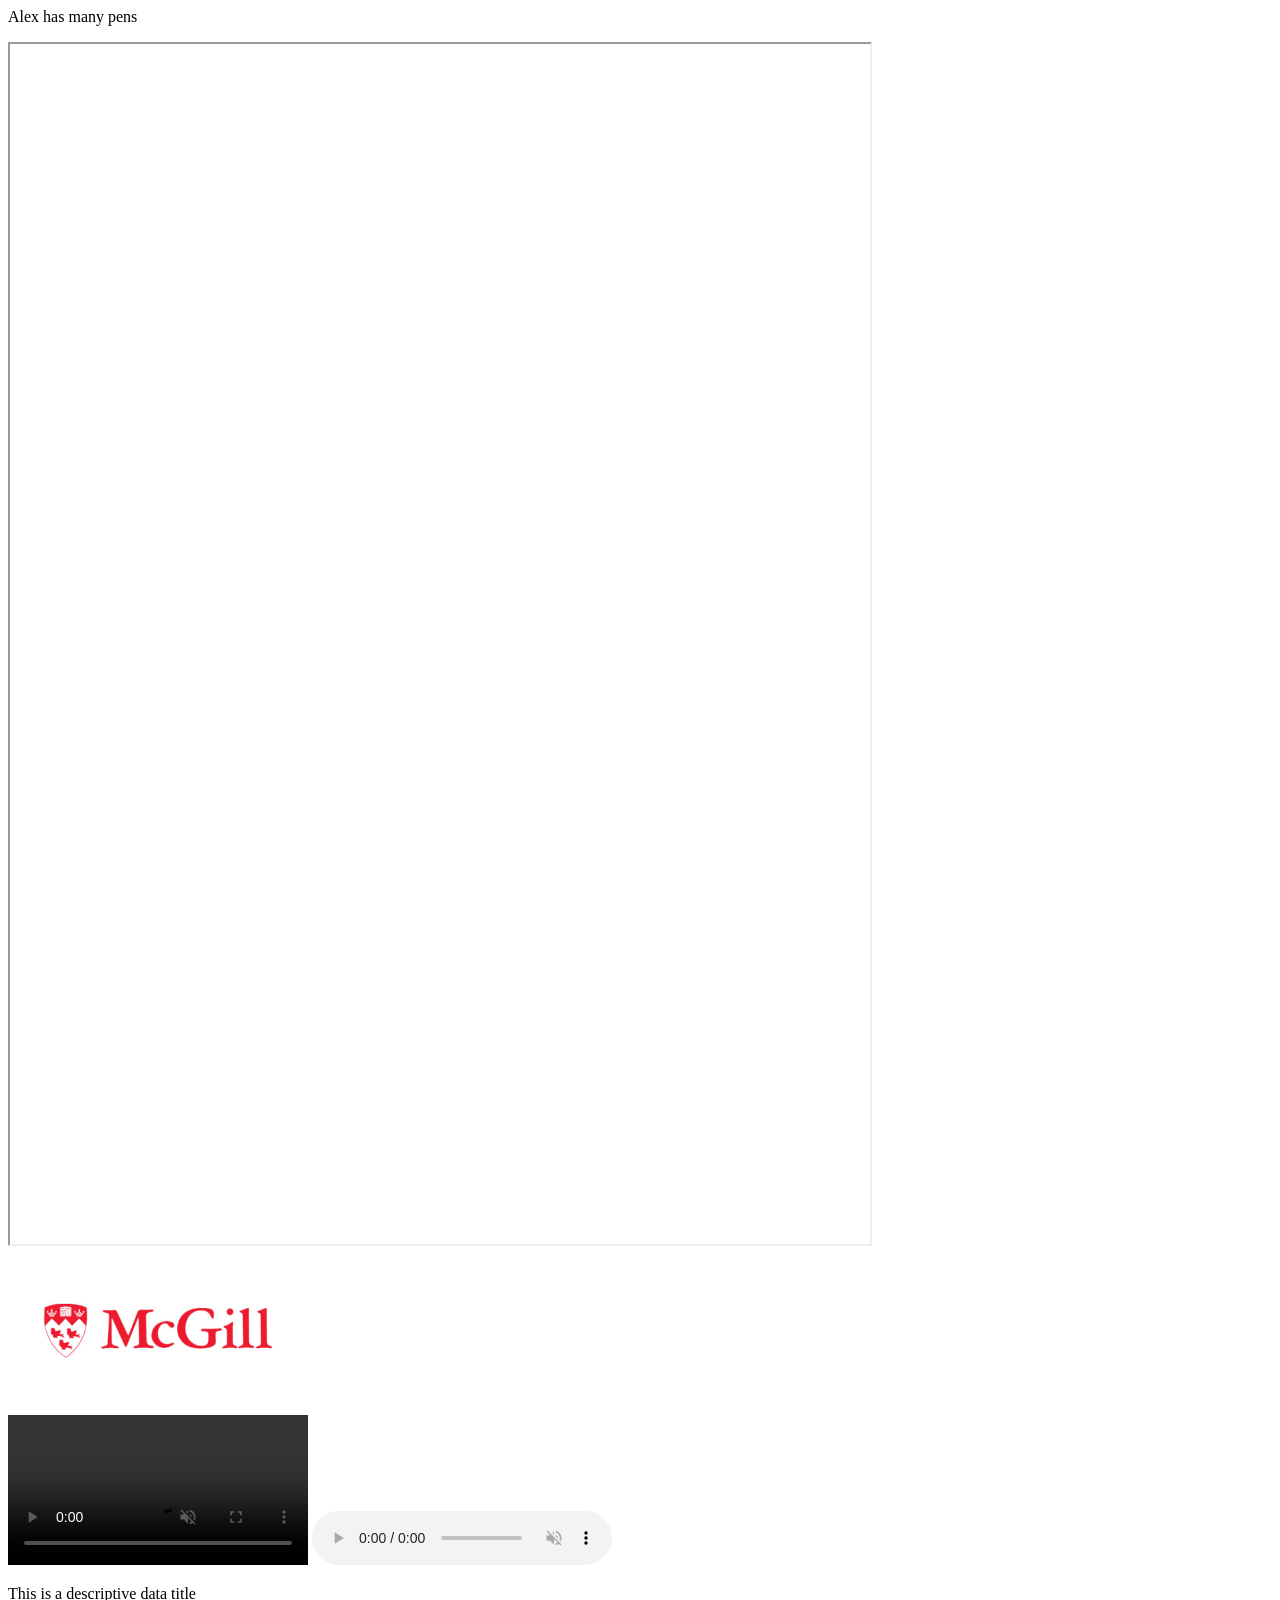
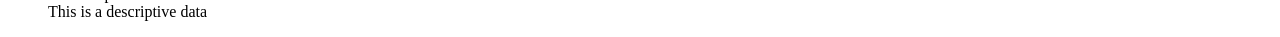
<file: index.html>
<html>
    <header>
        <meta name="keywords" content="Alex">
        <meta name="description" content="diary">
        <meta name="author" content="Alex Becheru">
    </header>
    <body>
        <title><a href="https://www.w3schools.com/tags/tag_meta.asp">Alex has a purple pen</a></title>
        <p>Alex has many pens</p>
        <iFrame src="Inovestor - StockPointer® Canadian Equities.pdf" title = "sample pdf" width = "860" height = "1200">
        </iFrame>
         <br>
        <img src="trademark-policy.jpg" width = "300" height = auto>
        <br>
        <video autoplay muted controls>
            <source src="https://pqina.nl/media/sample-mp4-file.mp4" type="video/mp4">
        </video>
        <audio controls autoplay muted>
            <source src="" type = "">
        </audio>
         <br>
        <dl>
            <dt>
                This is a descriptive data title
            </dt>
            <dd>This is a descriptive data</dd>
        </dl>
       
    </body>

</html>
</file>
